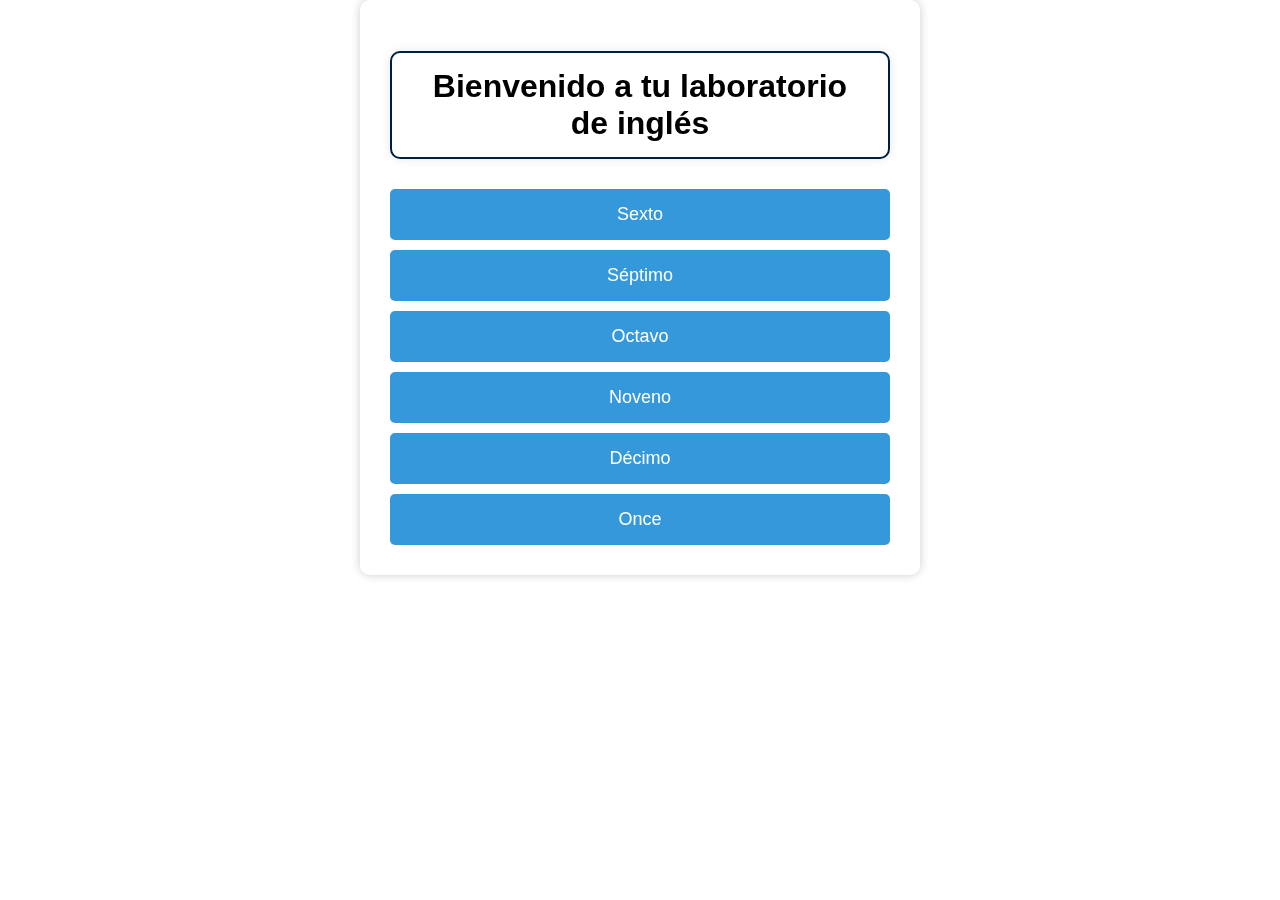
<file: index.html>
<!DOCTYPE html>
<html lang="es">
<head>
  <meta charset="UTF-8" />
  <meta name="viewport" content="width=device-width, initial-scale=1.0"/>
  <title>Laboratorio de Inglés</title>
  <style>
    body {
      font-family: Arial, sans-serif;
      text-align: center;
      margin: 0;
      min-height: 100vh;
      display: flex;
      flex-direction: column;
      align-items: center;
      position: relative;
    }

    /* Fondo general */
    body::before {
      content: "";
      position: fixed;
      top: 0;
      left: 0;
      width: 100%;
      height: 100%;
      background-image: url('https://i.postimg.cc/vZNgnNHw/logo-lourdes-1.png');
      background-size: contain;
      background-repeat: no-repeat;
      background-position: center center;
      background-position: center;
      background-attachment: fixed;
      filter: brightness(50%);
      z-index: -1;
    }

    .container {
      background: rgba(255, 255, 255, 0.5);
      padding: 30px;
      border-radius: 10px;
      box-shadow: 0 0 10px rgba(0, 0, 0, 0.2);
      width: 90%;
      max-width: 500px;
      display: flex;
      flex-direction: column;
      position: relative;
      z-index: 1;
      margin-bottom: 50px;
    }

    .titulo {
      background: rgba(255, 255, 255, 0.9);
      color: #000;
      padding: 15px 25px;
      border-radius: 10px;
      display: inline-block;
      margin-bottom: 30px;
      box-shadow: 0 0 10px rgba(0,0,0,0.1);
      border: 2px solid #001f3f; /* Azul marino */
    }

    .menu {
      display: flex;
      flex-direction: column;
      gap: 10px;
    }

    .menu button {
      width: 100%;
      padding: 15px;
      font-size: 18px;
      border: none;
      background-color: #3498db;
      color: white;
      cursor: pointer;
      border-radius: 5px;
      transition: background 0.3s ease;
    }

    .menu button:hover {
      background-color: #2980b9;
    }

    .back-button {
      margin-top: 20px;
      padding: 12px;
      font-size: 16px;
      background-color: #7f8c8d;
      color: white;
      border: none;
      border-radius: 5px;
      cursor: pointer;
    }

    /* Botón de PRUEBAS */
    .test-button {
      background-color: #2ecc71 !important; /* Verde tipo verificado */
      font-weight: bold;
    }

    .menu button,
    .back-button {
      transition: all 0.2s ease;
    }

    /* Efecto hover: se levanta un poquito */
    .menu button:hover,
    .back-button:hover {
      transform: translateY(-2px);
      box-shadow: 0 4px 8px rgba(0, 0, 0, 0.2);
    }

    /* Efecto al hacer clic */
    .menu button:active,
    .back-button:active {
      transform: scale(0.98);
    }
  </style>
</head>
<body>
  <div class="container" id="main-menu">
    <h1 class="titulo">Bienvenido a tu laboratorio de inglés</h1>
    <div class="menu">
      <button onclick="showGrade('sexto')">Sexto</button>
      <button onclick="showGrade('septimo')">Séptimo</button>
      <button onclick="showGrade('octavo')">Octavo</button>
      <button onclick="showGrade('noveno')">Noveno</button>
      <button onclick="showGrade('decimo')">Décimo</button>
      <button onclick="showGrade('once')">Once</button>
    </div>
  </div>

  <div class="container" id="grade-menu" style="display:none;">
    <h1 class="titulo" id="grade-title"></h1>
    <div class="menu" id="topics-list"></div>
    <button class="back-button" onclick="goBack()">Volver</button>
  </div>

  <script>
    const topicsByGrade = {
      sexto: [
        "Saludos y presentaciones",
        "Alfabeto y números",
        "Colores y formas",
        "Mi familia",
        "La escuela y útiles escolares",
        "Días de la semana y meses",
        "Partes del cuerpo",
        "Animales y comidas",
        "Verbo to be (afirmativa, negativa, pregunta)",
        "✅ Pruebas"
      ],
      septimo: [
        "Rutinas diarias",
        "Horas y actividades",
        "Pasatiempos y deportes",
        "Lugares de la ciudad",
        "Preposiciones de lugar",
        "Verbo can (habilidades)",
        "Presente simple (afirmativa y negativa)",
        "✅ Pruebas"
      ],
      octavo: [
        "Pasado simple (regulares e irregulares)",
        "Adverbios de frecuencia",
        "Descripciones físicas y de personalidad",
        "Comparativos y superlativos",
        "Pronombres personales y posesivos",
        "Climas y estaciones",
        "Vocabulario de viajes",
        "✅ Pruebas"
      ],
      noveno: [
        "Futuro con will y going to",
        "Presente perfecto",
        "Condicionales (tipo 0 y 1)",
        "Voz pasiva (presente)",
        "Conectores (although, however, etc.)",
        "Opiniones y debates",
        "Inglés para tecnología",
        "✅ Pruebas"
      ],
      decimo: [
        "Reported speech",
        "Condicionales (tipo 2 y 3)",
        "Voz pasiva (tiempos compuestos)",
        "Verbos modales (should, must, might)",
        "Inglés académico",
        "Redacción de ensayos",
        "Tiempos perfectos",
        "✅ Pruebas"
      ],
      once: [
        "Inglés profesional (entrevistas, CVs)",
        "Preparación para exámenes estandarizados",
        "Ensayos argumentativos",
        "Discursos y presentaciones",
        "Debates avanzados",
        "Comprensión lectora crítica",
        "Inglés para la universidad",
        "✅ Pruebas"
      ]
    };

    function showGrade(grade) {
      document.getElementById("main-menu").style.display = "none";
      const gradeMenu = document.getElementById("grade-menu");
      gradeMenu.style.display = "flex";
      document.getElementById("grade-title").textContent = `Temas de grado ${capitalize(grade)}`;
      
      const topicsList = document.getElementById("topics-list");
      topicsList.innerHTML = "";

      topicsByGrade[grade].forEach(topic => {
        const button = document.createElement("button");
        button.textContent = topic;
        if (topic.toLowerCase().includes("prueba")) {
          button.classList.add("test-button");
        }
        topicsList.appendChild(button);
      });
    }

    function goBack() {
      document.getElementById("grade-menu").style.display = "none";
      document.getElementById("main-menu").style.display = "flex";
    }

    function capitalize(text) {
      return text.charAt(0).toUpperCase() + text.slice(1);
    }
  </script>
</body>
</html>
</file>
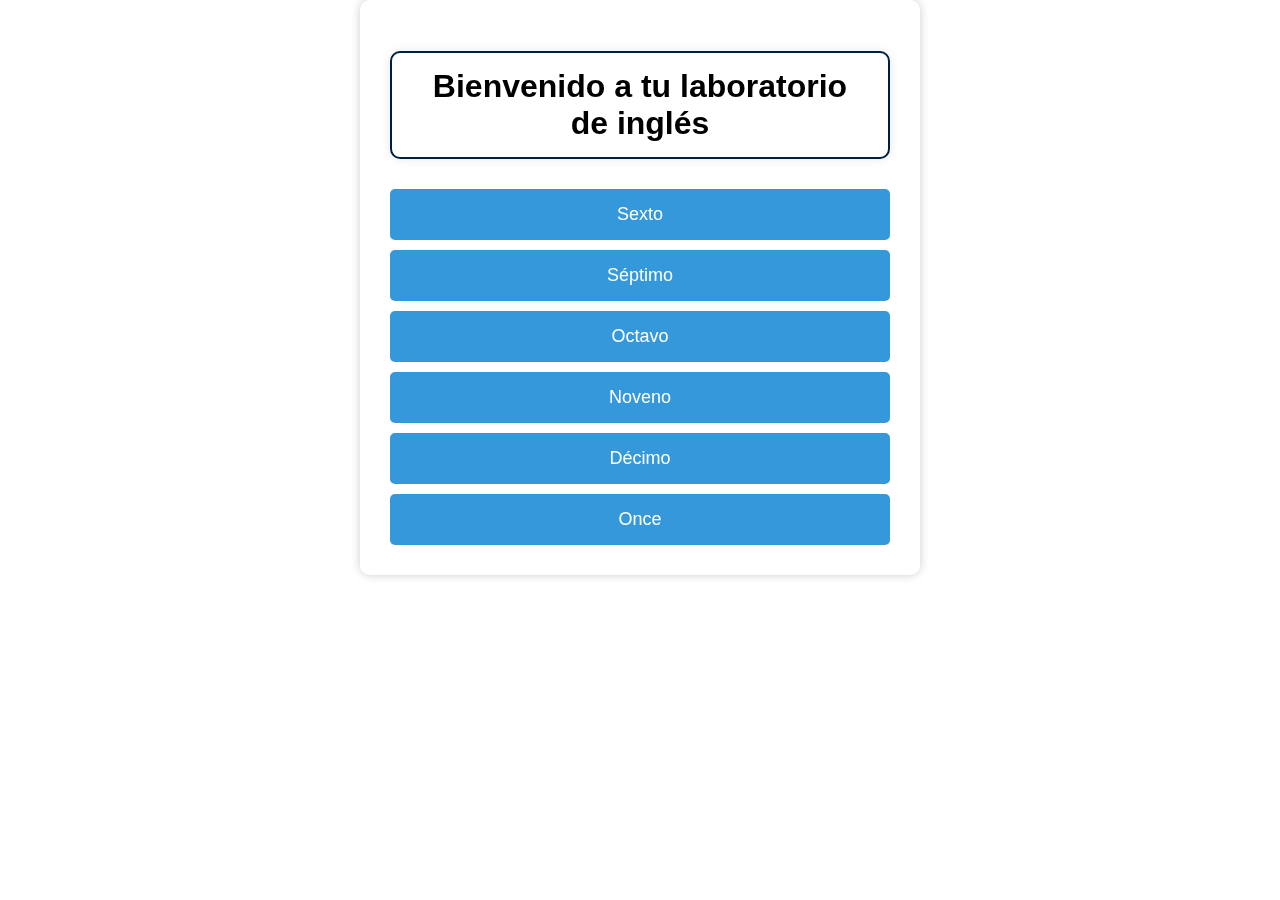
<file: EnglishLab.html>
<!DOCTYPE html>
<html lang="es">
<head>
  <meta charset="UTF-8" />
  <meta name="viewport" content="width=device-width, initial-scale=1.0"/>
  <title>Laboratorio de Inglés</title>
  <style>
    body {
      font-family: Arial, sans-serif;
      text-align: center;
      margin: 0;
      min-height: 100vh;
      display: flex;
      flex-direction: column;
      align-items: center;
      position: relative;
    }

    /* Fondo general */
    body::before {
      content: "";
      position: fixed;
      top: 0;
      left: 0;
      width: 100%;
      height: 100%;
      background-image: url('https://i.postimg.cc/vZNgnNHw/logo-lourdes-1.png');
      background-size: cover;
      background-position: center;
      background-attachment: fixed;
      filter: brightness(50%);
      z-index: -1;
    }

    .container {
      background: rgba(255, 255, 255, 0.5);
      padding: 30px;
      border-radius: 10px;
      box-shadow: 0 0 10px rgba(0, 0, 0, 0.2);
      width: 90%;
      max-width: 500px;
      display: flex;
      flex-direction: column;
      position: relative;
      z-index: 1;
      margin-bottom: 50px;
    }

    .titulo {
      background: rgba(255, 255, 255, 0.9);
      color: #000;
      padding: 15px 25px;
      border-radius: 10px;
      display: inline-block;
      margin-bottom: 30px;
      box-shadow: 0 0 10px rgba(0,0,0,0.1);
      border: 2px solid #001f3f; /* Azul marino */
    }

    .menu {
      display: flex;
      flex-direction: column;
      gap: 10px;
    }

    .menu button {
      width: 100%;
      padding: 15px;
      font-size: 18px;
      border: none;
      background-color: #3498db;
      color: white;
      cursor: pointer;
      border-radius: 5px;
      transition: background 0.3s ease;
    }

    .menu button:hover {
      background-color: #2980b9;
    }

    .back-button {
      margin-top: 20px;
      padding: 12px;
      font-size: 16px;
      background-color: #7f8c8d;
      color: white;
      border: none;
      border-radius: 5px;
      cursor: pointer;
    }

    /* Botón de PRUEBAS */
    .test-button {
      background-color: #2ecc71 !important; /* Verde tipo verificado */
      font-weight: bold;
    }

    .menu button,
    .back-button {
      transition: all 0.2s ease;
    }

    /* Efecto hover: se levanta un poquito */
    .menu button:hover,
    .back-button:hover {
      transform: translateY(-2px);
      box-shadow: 0 4px 8px rgba(0, 0, 0, 0.2);
    }

    /* Efecto al hacer clic */
    .menu button:active,
    .back-button:active {
      transform: scale(0.98);
    }
  </style>
</head>
<body>
  <div class="container" id="main-menu">
    <h1 class="titulo">Bienvenido a tu laboratorio de inglés</h1>
    <div class="menu">
      <button onclick="showGrade('sexto')">Sexto</button>
      <button onclick="showGrade('septimo')">Séptimo</button>
      <button onclick="showGrade('octavo')">Octavo</button>
      <button onclick="showGrade('noveno')">Noveno</button>
      <button onclick="showGrade('decimo')">Décimo</button>
      <button onclick="showGrade('once')">Once</button>
    </div>
  </div>

  <div class="container" id="grade-menu" style="display:none;">
    <h1 class="titulo" id="grade-title"></h1>
    <div class="menu" id="topics-list"></div>
    <button class="back-button" onclick="goBack()">Volver</button>
  </div>

  <script>
    const topicsByGrade = {
      sexto: [
        "Saludos y presentaciones",
        "Alfabeto y números",
        "Colores y formas",
        "Mi familia",
        "La escuela y útiles escolares",
        "Días de la semana y meses",
        "Partes del cuerpo",
        "Animales y comidas",
        "Verbo to be (afirmativa, negativa, pregunta)",
        "✅ Pruebas"
      ],
      septimo: [
        "Rutinas diarias",
        "Horas y actividades",
        "Pasatiempos y deportes",
        "Lugares de la ciudad",
        "Preposiciones de lugar",
        "Verbo can (habilidades)",
        "Presente simple (afirmativa y negativa)",
        "✅ Pruebas"
      ],
      octavo: [
        "Pasado simple (regulares e irregulares)",
        "Adverbios de frecuencia",
        "Descripciones físicas y de personalidad",
        "Comparativos y superlativos",
        "Pronombres personales y posesivos",
        "Climas y estaciones",
        "Vocabulario de viajes",
        "✅ Pruebas"
      ],
      noveno: [
        "Futuro con will y going to",
        "Presente perfecto",
        "Condicionales (tipo 0 y 1)",
        "Voz pasiva (presente)",
        "Conectores (although, however, etc.)",
        "Opiniones y debates",
        "Inglés para tecnología",
        "✅ Pruebas"
      ],
      decimo: [
        "Reported speech",
        "Condicionales (tipo 2 y 3)",
        "Voz pasiva (tiempos compuestos)",
        "Verbos modales (should, must, might)",
        "Inglés académico",
        "Redacción de ensayos",
        "Tiempos perfectos",
        "✅ Pruebas"
      ],
      once: [
        "Inglés profesional (entrevistas, CVs)",
        "Preparación para exámenes estandarizados",
        "Ensayos argumentativos",
        "Discursos y presentaciones",
        "Debates avanzados",
        "Comprensión lectora crítica",
        "Inglés para la universidad",
        "✅ Pruebas"
      ]
    };

    function showGrade(grade) {
      document.getElementById("main-menu").style.display = "none";
      const gradeMenu = document.getElementById("grade-menu");
      gradeMenu.style.display = "flex";
      document.getElementById("grade-title").textContent = `Temas de grado ${capitalize(grade)}`;
      
      const topicsList = document.getElementById("topics-list");
      topicsList.innerHTML = "";

      topicsByGrade[grade].forEach(topic => {
        const button = document.createElement("button");
        button.textContent = topic;
        if (topic.toLowerCase().includes("prueba")) {
          button.classList.add("test-button");
        }
        topicsList.appendChild(button);
      });
    }

    function goBack() {
      document.getElementById("grade-menu").style.display = "none";
      document.getElementById("main-menu").style.display = "flex";
    }

    function capitalize(text) {
      return text.charAt(0).toUpperCase() + text.slice(1);
    }
  </script>
</body>
</html>
</file>
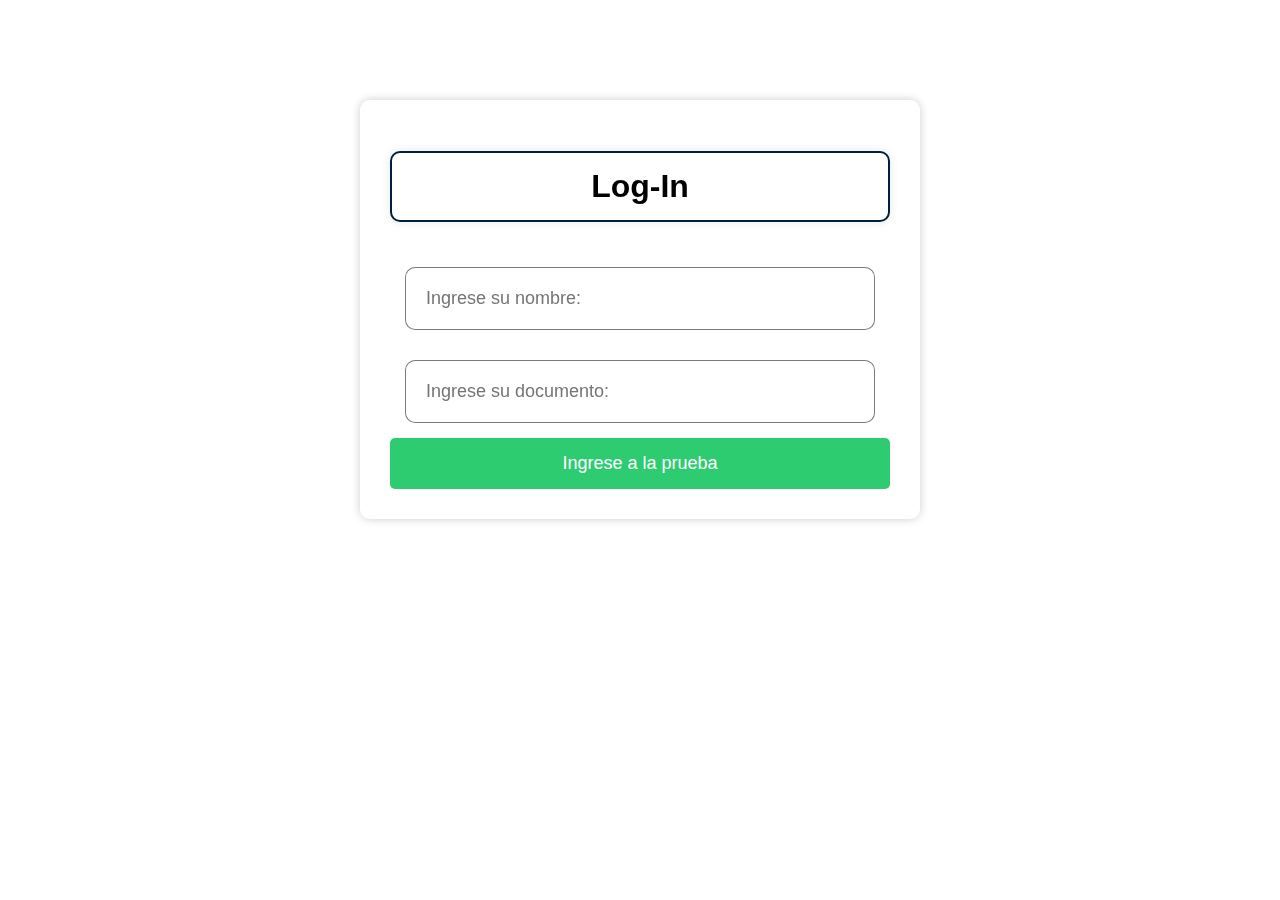
<file: login.html>
<!DOCTYPE html>
<html lang="en">
<head>
    <meta charset="UTF-8">
    <meta name="viewport" content="width=device-width, initial-scale=1.0">
    <link rel="stylesheet" href="scripts/index.css">
    <title>Login</title>
</head>
<body>
    <form action="" class="container-login">
        <h1 class="titulo">Log-In</h1>
        <input type="text" name="" id="" placeholder="Ingrese su nombre: ">
        <input type="password" name="" id="" placeholder="Ingrese su documento: ">
        <button class="test">Ingrese a la prueba</button>
    </form>
</body>
</html>
</file>
<file: scripts/index.css>
body {
  font-family: Arial, sans-serif;
  text-align: center;
  margin: 0;
  min-height: 100vh;
  display: flex;
  flex-direction: column;
  align-items: center;
  position: relative;
}

/* Fondo general */
body::before {
  content: "";
  position: fixed;
  top: 0;
  left: 0;
  width: 100%;
  height: 100%;
  background-image: url("https://i.postimg.cc/vZNgnNHw/logo-lourdes-1.png");
  background-size: contain;
  background-repeat: no-repeat;
  background-position: center center;
  background-position: center;
  background-attachment: fixed;
  filter: brightness(70%);
  z-index: -1;
}

.container {
  background: rgba(255, 255, 255, 0.5);
  padding: 30px;
  border-radius: 10px;
  box-shadow: 0 0 10px rgba(0, 0, 0, 0.2);
  width: 90%;
  max-width: 500px;
  display: flex;
  flex-direction: column;
  position: relative;
  z-index: 1;
  margin-bottom: 50px;
}

.titulo {
  background: rgba(255, 255, 255, 0.9);
  color: #000;
  padding: 15px 25px;
  border-radius: 10px;
  display: inline-block;
  margin-bottom: 30px;
  box-shadow: 0 0 10px rgba(0, 0, 0, 0.1);
  border: 2px solid #001f3f; /* Azul marino */
}

.menu {
  display: flex;
  flex-direction: column;
  gap: 10px;
}

.period {
  display: inline-block;
  margin-bottom: 10px;
  padding-inline: 30px;
  font-size: large;
  border: 1px solid black;
  background-color: #ffffff;
  color: rgb(0, 0, 0);
  cursor: pointer;
  border-radius: 5px;
  transition: 0.3s ease;
}

.period:hover {
  background-color: #3859eb;
  transform: translateY(-2px);
  box-shadow: 0 4px 8px rgba(0, 0, 0, 0.2);
  color: white;
}

.period.selected {
  background-color: #2549e9; /* Cambia a un color diferente para el botón seleccionado */
  color: white;
}

.menu button {
  width: 100%;
  padding: 15px;
  font-size: 18px;
  border: none;
  background-color: #3498db;
  color: white;
  cursor: pointer;
  border-radius: 5px;
  transition: 0.3s ease;
}

.menu button:hover {
  background-color: #2980b9;
}

.back-button {
  margin-top: 20px;
  padding: 12px;
  font-size: 16px;
  background-color: #7f8c8d;
  color: white;
  border: none;
  border-radius: 5px;
  cursor: pointer;
}

/* Botón de PRUEBAS */
.test-button {
  background-color: #2ecc71 !important; /* Verde tipo verificado */
  font-weight: bold;
}

.menu button,
.back-button {
  transition: all 0.2s ease;
}

/* Efecto hover: se levanta un poquito */
.menu button:hover,
.back-button:hover {
  transform: translateY(-2px);
  box-shadow: 0 4px 8px rgba(0, 0, 0, 0.2);
}

/* Efecto al hacer clic */
.menu button:active,
.back-button:active,
.period:active {
  transform: scale(0.98);
}

/*Login*/

.container-login {
  background: rgba(255, 255, 255, 0.5);
  padding: 30px;
  border-radius: 10px;
  box-shadow: 0 0 10px rgba(0, 0, 0, 0.2);
  width: 90%;
  max-width: 500px;
  display: flex;
  flex-direction: column;
  position: relative;
  z-index: 1;
  margin-bottom: 50px;
  margin-top: 100px;
}

input {
  background: rgba(255, 255, 255, 0.747);
  margin: 15px;
  padding: 20px;
  font-size: large;
  border-radius: 10px;
  border: 1px solid #535151c2;
}

.test {
  width: 100%;
  padding: 15px;
  font-size: 18px;
  border: none;
  background-color: #2ecc71 !important;
  color: white;
  cursor: pointer;
  border-radius: 5px;
  transition: 0.3s ease;
}
</file>
